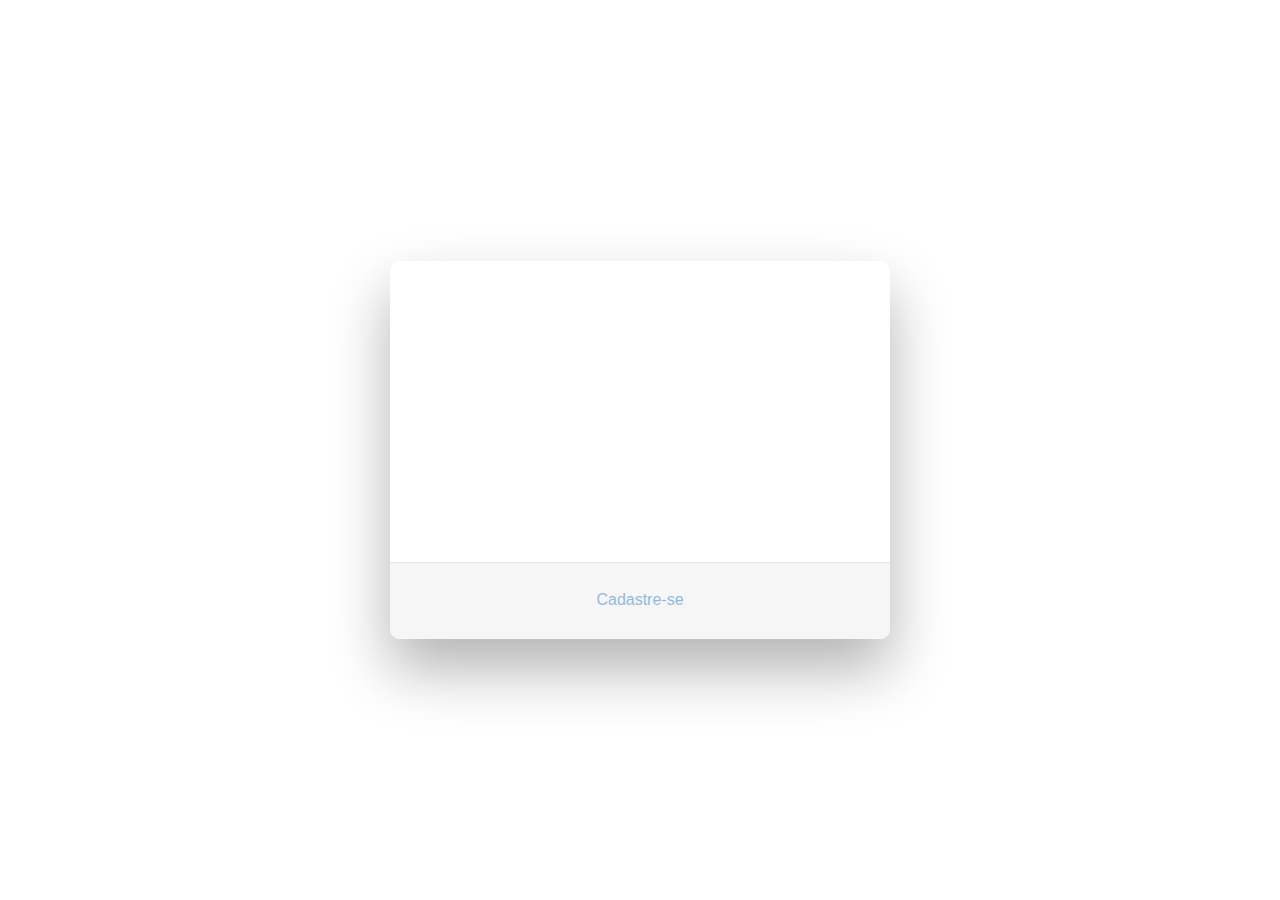
<file: app/templates/login.html>
<!DOCTYPE html>
<html lang="pt-br">

<head>
    <title>Tchuiter</title>
    <meta charset="UTF-8">
    <link rel="shortcut icon" href="../static/images/twitter-icone.png" />
    <link href="//maxcdn.bootstrapcdn.com/bootstrap/4.0.0/css/bootstrap.min.css" rel="stylesheet" id="bootstrap-css">
    <link rel="stylesheet" type="text/css" href="../static/css/main.css">

</head>

<body>

    <div class="wrapper fadeInDown">
        <div id="formContent">

            <div class="fadeIn first">
                <img src="../static/images/twitter-icone.png" id="icon" alt="User Icon" width="60" height="60">
            </div>


            <form action="{{ url_for('login') }}" method="POST">
                <input type="text" id="login" class="fadeIn second" name="login" placeholder="login" required= "required">
                <input type="password" id="password" class="fadeIn third" name="password" placeholder="Senha" required= "required">
                <input type="submit" class="fadeIn fourth" value="ENTRAR">
            </form>


            <div id="formFooter">
                <a class="underlineHover" href="cadastro.html">Cadastre-se</a>
            </div>

        </div>
    </div>


</body>

</html>
</file>
<file: app/static/css/main.css>
body {
  font-family: "Poppins", sans-serif;
  height: 100vh;
}

a {
  color: #92badd;
  display:inline-block;
  text-decoration: none;
  font-weight: 400;
}

h2 {
  text-align: center;
  font-size: 16px;
  font-weight: 600;
  text-transform: uppercase;
  display:inline-block;
  margin: 40px 8px 10px 8px; 
  color: #cccccc;
}

.wrapper {
  display: flex;
  align-items: center;
  flex-direction: column; 
  justify-content: center;
  width: 100%;
  min-height: 100%;
  padding: 20px;
}

#formContent {
  -webkit-border-radius: 10px 10px 10px 10px;
  border-radius: 10px 10px 10px 10px;
  background: #fff;
  padding: 30px;
  width: 90%;
  max-width: 500px;
  position: relative;
  padding: 0px;
  -webkit-box-shadow: 0 30px 60px 0 rgba(0,0,0,0.3);
  box-shadow: 0 30px 60px 0 rgba(0,0,0,0.3);
  text-align: center;
}

#formFooter {
  background-color: #f6f6f6;
  border-top: 1px solid #dce8f1;
  padding: 25px;
  text-align: center;
  -webkit-border-radius: 0 0 10px 10px;
  border-radius: 0 0 10px 10px;
}

h2.inactive {
  color: #cccccc;
}

h2.active {
  color: #0d0d0d;
  border-bottom: 2px solid #5fbae9;
}

input[type=button], input[type=submit], input[type=reset]  {
  background-color: #5bc0de;
  border: none;
  color: white;
  padding: 15px 80px;
  text-align: center;
  text-decoration: none;
  display: inline-block;
  text-transform: uppercase;
  font-size: 13px;
  -webkit-box-shadow: 0 10px 30px 0 rgba(95,186,233,0.4);
  box-shadow: 0 10px 30px 0 rgba(95,186,233,0.4);
  -webkit-border-radius: 5px 5px 5px 5px;
  border-radius: 5px 5px 5px 5px;
  margin: 5px 20px 40px 20px;
  -webkit-transition: all 0.3s ease-in-out;
  -moz-transition: all 0.3s ease-in-out;
  -ms-transition: all 0.3s ease-in-out;
  -o-transition: all 0.3s ease-in-out;
  transition: all 0.3s ease-in-out;
}

input[type=button]:hover, input[type=submit]:hover, input[type=reset]:hover  {
  background-color: #39ace7;
}

input[type=button]:active, input[type=submit]:active, input[type=reset]:active  {
  -moz-transform: scale(0.95);
  -webkit-transform: scale(0.95);
  -o-transform: scale(0.95);
  -ms-transform: scale(0.95);
  transform: scale(0.95);
}

input[type=text], input[type=password] {
  background-color: #f6f6f6;
  border: none;
  color: #0d0d0d;
  padding: 15px 32px;
  text-align: center;
  text-decoration: none;
  display: inline-block;
  font-size: 16px;
  margin: 5px;
  width: 60%;
  border: 2px solid #f6f6f6;
  -webkit-transition: all 0.5s ease-in-out;
  -moz-transition: all 0.5s ease-in-out;
  -ms-transition: all 0.5s ease-in-out;
  -o-transition: all 0.5s ease-in-out;
  transition: all 0.5s ease-in-out;
  -webkit-border-radius: 5px 5px 5px 5px;
  border-radius: 5px 5px 5px 5px;
}

input[type=text]:focus, input[type=password]:focus {
  background-color: #fff;
  border-bottom: 2px solid #5fbae9;
}

input[type=text]:placeholder, input[type=text]:placeholder {
  color: #cccccc;
}

.fadeInDown {
  -webkit-animation-name: fadeInDown;
  animation-name: fadeInDown;
  -webkit-animation-duration: 1s;
  animation-duration: 1s;
  -webkit-animation-fill-mode: both;
  animation-fill-mode: both;
}

@-webkit-keyframes fadeInDown {
  0% {
    opacity: 0;
    -webkit-transform: translate3d(0, -100%, 0);
    transform: translate3d(0, -100%, 0);
  }
  100% {
    opacity: 1;
    -webkit-transform: none;
    transform: none;
  }
}

@keyframes fadeInDown {
  0% {
    opacity: 0;
    -webkit-transform: translate3d(0, -100%, 0);
    transform: translate3d(0, -100%, 0);
  }
  100% {
    opacity: 1;
    -webkit-transform: none;
    transform: none;
  }
}

@-webkit-keyframes fadeIn { from { opacity:0; } to { opacity:1; } }
@-moz-keyframes fadeIn { from { opacity:0; } to { opacity:1; } }
@keyframes fadeIn { from { opacity:0; } to { opacity:1; } }

.fadeIn {
  opacity:0;
  -webkit-animation:fadeIn ease-in 1;
  -moz-animation:fadeIn ease-in 1;
  animation:fadeIn ease-in 1;

  -webkit-animation-fill-mode:forwards;
  -moz-animation-fill-mode:forwards;
  animation-fill-mode:forwards;

  -webkit-animation-duration:1s;
  -moz-animation-duration:1s;
  animation-duration:1s;
}

.fadeIn.first {
  -webkit-animation-delay: 0.4s;
  -moz-animation-delay: 0.4s;
  animation-delay: 0.4s;
}

.fadeIn.second {
  -webkit-animation-delay: 0.6s;
  -moz-animation-delay: 0.6s;
  animation-delay: 0.6s;
}

.fadeIn.third {
  -webkit-animation-delay: 0.8s;
  -moz-animation-delay: 0.8s;
  animation-delay: 0.8s;
}

.fadeIn.fourth {
  -webkit-animation-delay: 1s;
  -moz-animation-delay: 1s;
  animation-delay: 1s;
}

.underlineHover:after {
  display: block;
  left: 0;
  bottom: -10px;
  width: 0;
  height: 2px;
  background-color: #5bc0de;
  content: "";
  transition: width 0.2s;
}

.underlineHover:hover {
  color: #0d0d0d;
}

.underlineHover:hover:after{
  width: 100%;
}

*:focus {
    outline: none;
} 

#icon {
  margin-top: 10px;
}
</file>
